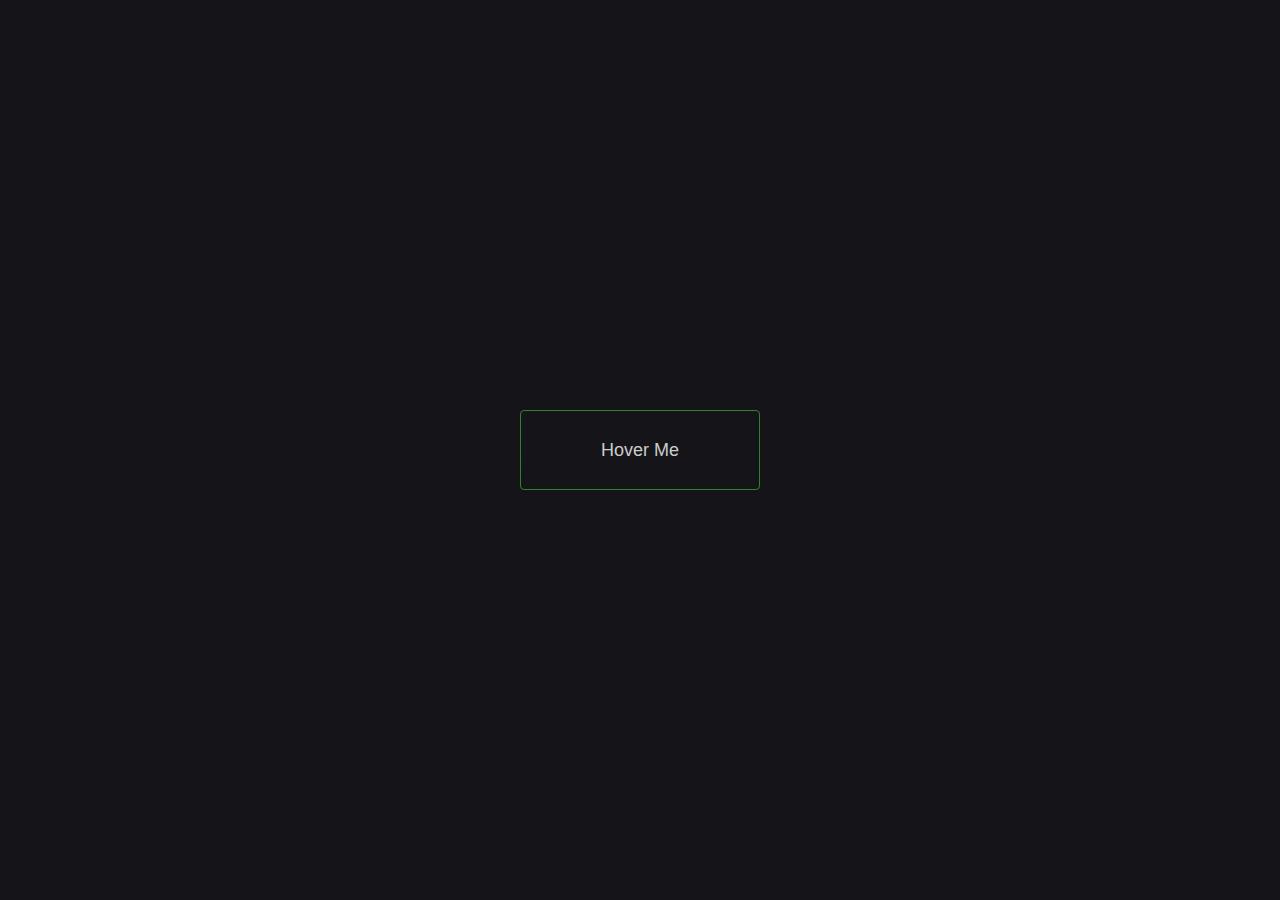
<file: Button hover effect/index.html>
<!DOCTYPE html>
<html lang="en">
<head>
  <meta charset="UTF-8">
  <meta name="viewport" content="width=device-width, initial-scale=1.0">
  <meta http-equiv="X-UA-Compatible" content="ie=edge">
  <title>Button Hover Effect</title>
  <link rel="stylesheet" href="style.css">
</head>
<body>
  <div class="wrapper">
    <div class="btn">
      <button type="button">Hover Me</button>
    </div>
  </div>
</body>
</html>
</file>
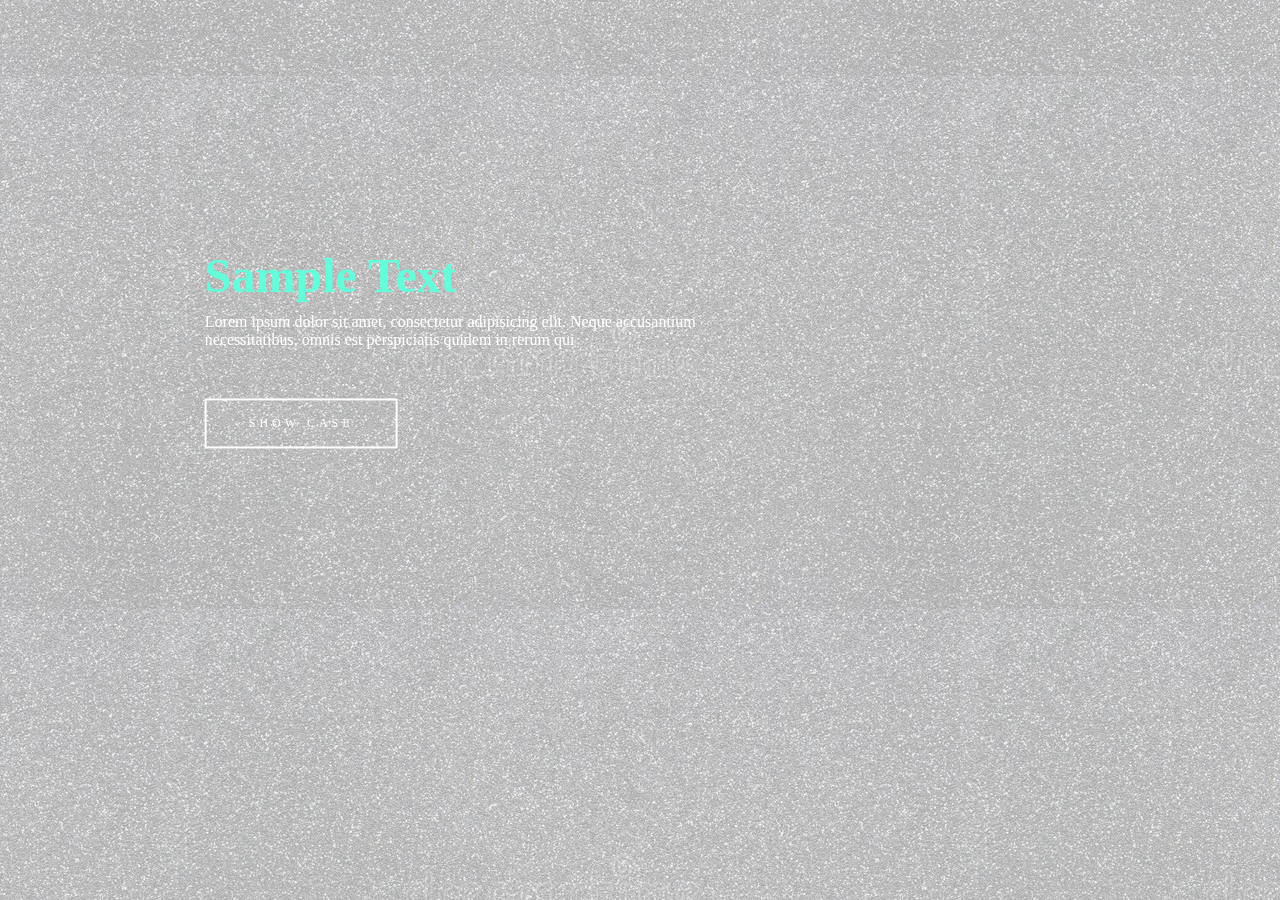
<file: Grain overlay/Index.html>
<!DOCTYPE html>
<html lang="en">
<head>
  <meta charset="UTF-8">
  <meta name="viewport" content="width=device-width, initial-scale=1.0">
  <meta http-equiv="X-UA-Compatible" content="ie=edge">
  <title>Grain  Overlay</title>
  <link rel="stylesheet" href="style.css">
  <link rel="stylesheet" href="https://cdnjs.cloudflare.com/ajax/libs/animate.css/3.5.2/animate.min.css">
</head>
<body>
  <div class="page-header">
    <div class="content">
      <h1 class="animated bounceInLeft delay-1">Sample Text</h1>
      <p class="animated bounceInRight delay-2">Lorem ipsum dolor sit amet, consectetur adipisicing elit. Neque accusantium necessitatibus, omnis est perspiciatis quidem in rerum qui</p>
      <div class="btn animated bounceInUp delay-3">
        <a href="#">Show Case</a>
      </div>
    </div>
  </div>
</body>
</html>
</file>
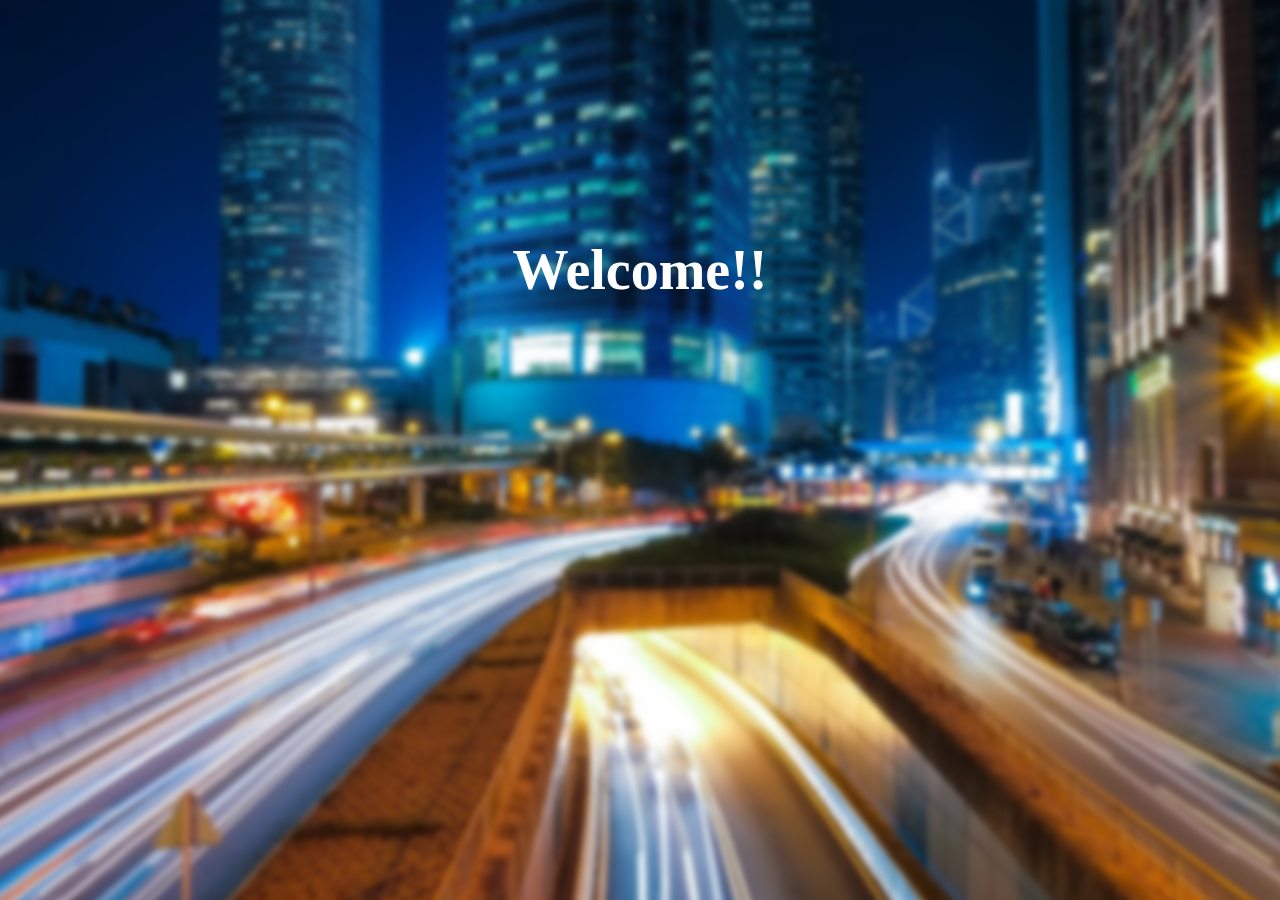
<file: MouseMove Animation/index.html>
<!DOCTYPE html>
<html lang="en">
<head>
  <meta charset="UTF-8">
  <meta name="viewport" content="width=device-width, initial-scale=1.0">
  <meta http-equiv="X-UA-Compatible" content="ie=edge">
  <title>JQuery Mouse Move Animation</title>
  <link rel="stylesheet" href="style.css">
  <script src="http://code.jquery.com/jquery-3.3.1.js"></script>
</head>
<body>
  <div class="page-container">
    <div class="page-back">
    </div>
  </div>
  <div class="head">
    <h1>Welcome!!</h1>
  </div>
  <script type="text/javascript">
    var windowwidth = $(window).width();

    $('.page-container').mousemove(function(event) {
      var moveX = (($(window).width() / 2)- event.pageX) * 0.1;
      var moveY = (($(window).height() / 2)- event.pageY) * 0.1;
      $('.page-back').css('margin-left', moveX + 'px');
      $('.page-back').css('margin-top', moveY + 'px');
    });
  </script>
</body>
</html>
</file>
<file: Button hover effect/style.css>
html,body{
  margin: 0;
  padding: 0;
  width: 100%;
}

body{
  height: 100vh;
  background: #151519;
}

button{
  position: absolute;
  top: 50%;
  left: 50%;
  transform: translate(-50%,-50%);
}

button{
  background: none;
  color: #ccc;
  width: 240px;
  height: 80px;
  border: 1px solid #338033;
  font-size: 18px;
  border-radius: 4px;
  transition: .6s;
  overflow: hidden;
}

button:focus{
  outline: none;
}

button:before{
  content: '';
  display: block;
  position: absolute;
  background: rgba(255, 255, 255, .5);
  width: 60px;
  height: 100%;
  left: 0;
  opacity: .5s;
  filter: blur(30px);
  transform: translateX(-130px) skewX(-15deg);
}

button:after{
  content: '';
  display: block;
  position: absolute;
  background: rgba(255, 255, 255, 0.2);
  width: 30px;
  height: 100%;
  left: 30px
  top: 0;
  opacity: 0;
  filter: blur(30px);
  transform: translate(-100px) scaleX(-15deg);
}

button:hover{
  background: #338033;
  cursor: pointer;
}

button:hover:before{
  transform: translateX(300px) skewX(-15deg);
  opacity: .6;
  transition: .7s;
}

button:hover:after{
  transform: translateX(300px) skewX(-15deg);
  opacity: 1;
  transition: .7s;
}
</file>
<file: Grain overlay/style.css>
html,body{
  margin:0;
  padding:0;
  width: 100%;
  height: 100%;
  overflow: hidden;
}

.page-header{
  height: 100vh;
  background-image: url("https://cdn.pixabay.com/photo/2017/08/06/14/30/laptop-2593016_960_720.jpg");
  background-size: cover;
  background-position: center;
  background-repeat: no-repeat;
}

.page-header:after{
  animation: grain 1s steps(10) infinite;
  background-image: url("grain.jpg");
  content: "";
  height: 300%;
  left: -50%;
  opacity: 0.34;
  position: fixed;
  top: -110%;
  width: 300%;
}
@keyframes grain {
  0%,100% {transform: translate(0,0);}
  10% {transform: translate(-5%, -10%);}
  20% {transform: translate(-15%, 5%);}
  30% {transform: translate(7%, -25%);}
  40% {transform: translate(-5%, 25%);}
  50% {transform: translate(-15%, 10%);}
  60% {transform: translate(15%, 0%);}
  70% {transform: translate(0%, -15%);}
  80% {transform: translate(3%, 35%);}
  90% {transform: translate(-10%, 10%);}
}

.content{
  position: absolute;
  top: 36%;
  left:44%;
  transform: translate(-50%, -50%);
  color: #fff;
  font-family: Poppins;
  z-index: 1;
}

h1{
  font-weight: 700;
  font-size: 48px;
  margin-bottom: 0;
  color: #64ffda;
}

p{
  padding-top: 10px;
  margin-top: 0;
  width: 80%;
  font-weight: lighter;
}

.btn{
  margin-top: 64px;
}

a{
  text-decoration: none;
  color: #fff;
  letter-spacing: 4px;
  font-size: 12px;
  text-transform: uppercase;
  border: 2px solid #fff;
  padding: 16px 42px;
}

.delay-1{
  animation-delay: 2s;
}

.delay-2{
  animation-delay: 2.3s;
}

.delay-3{
  animation-delay: 2.6s;
}
</file>
<file: MouseMove Animation/style.css>
.page-container{
  width: 100%;
  height: 100%;
  position: fixed;
  background-color: #fff;
}

.page-back{
  width: 120%;
  height: 120%;
  left: -10%;
  top: -10%;
  position: absolute;
  background-image: url(BG.jpg);
  background-size: cover;
  background-position: center;
  background-repeat: no-repeat;
  filter: blur(3px);
}

.head{
  color: #fff;
  position: absolute;
  font-size: 28px;
  top: 30%;
  left: 50%;
  transform: translate(-50%, -50%);
  z-index: 2; 
}
</file>
